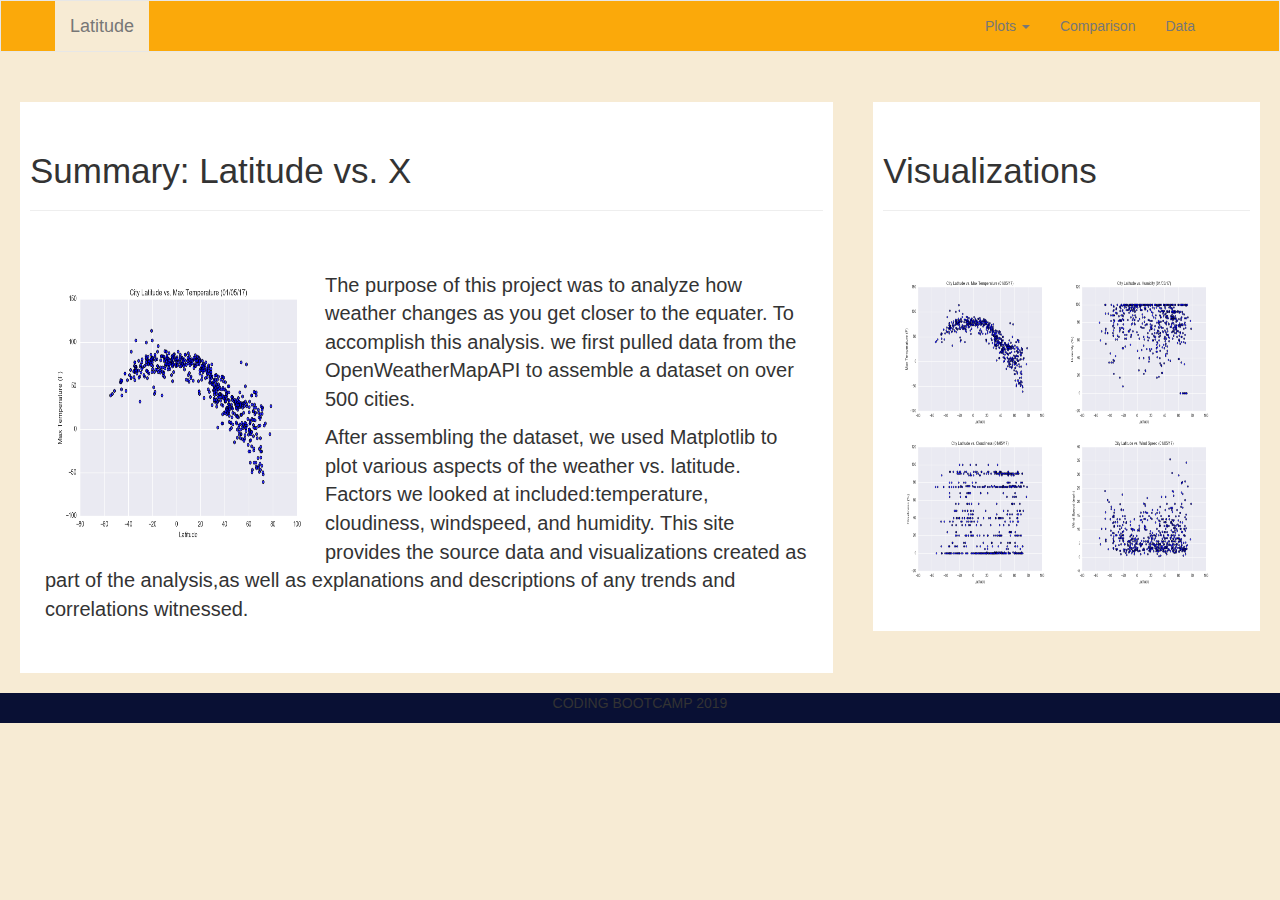
<file: index.html>
<!DOCTYPE html>
<html lang="en">

<head>
  <meta charset="UTF-8">
  <meta http-equiv="X-UA-Compatible" content="IE=edge,chrome=1">
  <meta name="viewport" content="width=device-width, initial-scale=1">
  <title>Visualization Dashboard</title>
  <!--Bootstrap components-->
  <link href="link_script/css/bootstrap.min.css" rel="stylesheet">
  <!--jQuery-->
  <script src="https://ajax.googleapis.com/ajax/libs/jquery/1.12.4/jquery.min.js"></script>
  <!--cdnjs-->
  <!-- <script src="https://cdnjs.cloudflare.com/ajax/libs/popper.js/1.14.7/umd/popper.min.js" integrity="sha384-UO2eT0CpHqdSJQ6hJty5KVphtPhzWj9WO1clHTMGa3JDZwrnQq4sF86dIHNDz0W1" crossorigin="anonymous"></script> -->
  <!---->
  <script src="link_script/js/bootstrap.min.js"></script>
  <!--css style-->
  <link rel="stylesheet" href="link_script/style.css">
</head>

<body>

        <nav class="navbar navbar-default">
            <div class="container">
            <!-- Brand and toggle get grouped for better mobile display -->
                <div class="navbar-header">
                    <button type="button" class="navbar-toggle collapsed" data-toggle="collapse" data-target="#bs-example-navbar-collapse-1" aria-expanded="false">
                        <span class="sr-only">Toggle navigation</span>
                        <span class="icon-bar"></span>
                        <span class="icon-bar"></span>
                        <span class="icon-bar"></span>
                    </button>
                    <a class="navbar-brand" href="index.html">Latitude</a>
                </div><!--navbar-header-->      
            
                <!-- Collect the nav links and other content for toggling -->
                    <div class="collapse navbar-collapse" id="bs-example-navbar-collapse-1">
                        <ul class="nav navbar-nav navbar-right">
                            <!-- <li class="active"><a href="#">Link<span class="sr-only">(current)</span></a></li> -->
                            <li class="dropdown">
                                <a href="#" class="dropdown-toggle" data-toggle="dropdown" role="button" aria-haspopup="true" aria-expanded="false">Plots <span class="caret"></span></a>
                                <ul class="dropdown-menu">
                                    <li><a href="VIS1_lat_vs_maxTemp.html">Latitude vs. Max Temperature</a></li>
                                    <li><a href="VIS2_lat_vs_humidity.html">Latitude vs. Humidity</a></li>
                                    <li><a href="VIS3_lat_vs_cloudiness.html">Latitude vs. Cloudiness</a></li>
                                    <li><a href="VIS4_lat_vs_wind_speed.html">Latitude vs. Wind Speed</a></li>
                                </ul>
                            </li><!--dropdown end-->
                            <li><a class="nav-link" href="Comparisons.html">Comparison</a></li>
                            <li><a class="nav-link" href="Data.html">Data</a></li>
                        </ul>
                    </div><!-- /.navbar-collapse -->

                </div><!-- /.container- -->
            </nav>
   
            
        <div class="content">
                <div class="container-fluid">
                    <div class="row">
                        <div class="col-sm-12 col-md-8">
                            <div class="box">
                                <div class="page-header">
                                    <h1 class="title">Summary: Latitude vs. X</h1>
                                </div>
                                <div class="box">
                                    <img src="Resources/assets/images/Fig1.png" alt="Latitude vs. Max Temperature" height="280" width="280" align="left">
                                    <p class="category"> The purpose of this project was to analyze how weather changes as you get closer to the equater. To accomplish this analysis. we first pulled data from the OpenWeatherMapAPI to assemble a dataset on over 500 cities.
                                    </p>
                                    <p class="category">After assembling the dataset, we used Matplotlib to plot various aspects of the weather vs. latitude. Factors we looked at included:temperature, cloudiness, windspeed, and humidity. This site provides the source data and visualizations created as part of the analysis,as well as explanations and descriptions of any trends and correlations witnessed.
                                    </p>
                                </div>
                            </div>
                        </div>
    
                        <div class="col-sm-12 col-md-4">
                            <div class="box">
                                <div class="page-header">
                                    <h1 class="title">Visualizations</h1>
                                </div>
                                <div class="box">
                                   <a href="VIS1_lat_vs_maxTemp.html"><img src="Resources/assets/images/Fig1.png" alt="Latitude vs. Max Temperature" height="160" width="160"></a>
                                   <a href="VIS2_lat_vs_humidity.html"><img src="Resources/assets/images/Fig2.png" alt="Latitude vs. Humidity" height="160" width="160"></a>
                                   <a href="VIS3_lat_vs_cloudiness.html"><img src="Resources/assets/images/Fig3.png" alt="Latitude vs. Cloudiness" height="160" width="160"></a>
                                   <a href="VIS4_lat_vs_wind_speed.html"><img src="Resources/assets/images/Fig4.png" alt="Latitude vs. Wind Speed" height="160" width="160"></a>
                                </div>
                            </div>
                        </div>
                    </div>
                </div>
            </div>
    </div>
    <footer class="text-center text-uppercase">Coding Bootcamp 2019</footer>
</body>

</html>
</file>
<file: link_script/style.css>
body {
    background: #F7EBD4;
  }
footer {
    height: 30px;
    background: #091034;
    border: 10px;
    border-top-color: #FBA90A;
    
}
  /* every box is this size */
  
  .box{
    padding: 10px;
    background: white;
    margin-top:50px;
    margin-left:5px;
    margin-right:5px;
    margin-bottom:20px;
    align-content: center;
  }
  
  
  /* Giving our navbar some padding and a background color */
  .navbar {
    background:#FBA90A;
    margin-bottom:0;
    border-radius:0;
  }
  .navbar-brand {
    color: #FBA90A;
    background-color: #F7EBD4;
    margin-bottom:0;
    border:0
  }
  .navbar-toggle collapsed {
    color:  #091034
  }
  
  .navbar-right {
    color:#091034;
  }

  /* Making our navbar li's inline-block elements this makes it so we can have multiple on the same line. Floats could have been used too */
  /* .navbar li {
    display: d-block;
    padding: 10px;
    margin-right: 0px;
    margin-left: 0px;
    cursor: pointer;
  } */

  h1 {
    font-size: 35px;
  }
  h2 {
    font-size: 20px;
  }
  
  
  p{
      font-size: 20px;
  }
  
  
  .c-d{color:white;
    font-size: 25px;
  }
  
  .latitude {
    color: white;
    font-family: verdana;
    font-size: 40px;
    background-color:#090934;
    padding: 15px;
  }
  /* Adding media queries to show the drop-down, and hide the navbar when the screen is smaller than 480 pixels */
  /* @media (max-width: 480px) {
    .navbar li {
      padding: 10px;
    }
    .box {
      margin-right: 20px;
      margin-left: 20px;
    }
    .navbar ul {
      visibility: hidden;
    }
    #nav-select {
      visibility: visible;
    }
  } */
  
  /* For desktop: */
  .col-1 {width: 8.33%;}
  .col-2 {width: 16.66%;}
  .col-3 {width: 25%;}
  .col-4 {width: 33.33%;}
  .col-5 {width: 41.66%;}
  .col-6 {width: 50%;}
  .col-7 {width: 58.33%;}
  .col-8 {width: 66.66%;}
  .col-9 {width: 75%;}
  .col-10 {width: 83.33%;}
  .col-11 {width: 91.66%;}
  .col-12 {width: 100%;}
  
  @media only screen and (max-width: 768px) {
      /* For mobile phones: */
      [class*="col-"] {
          width: 100%;
      }
  }
</file>
